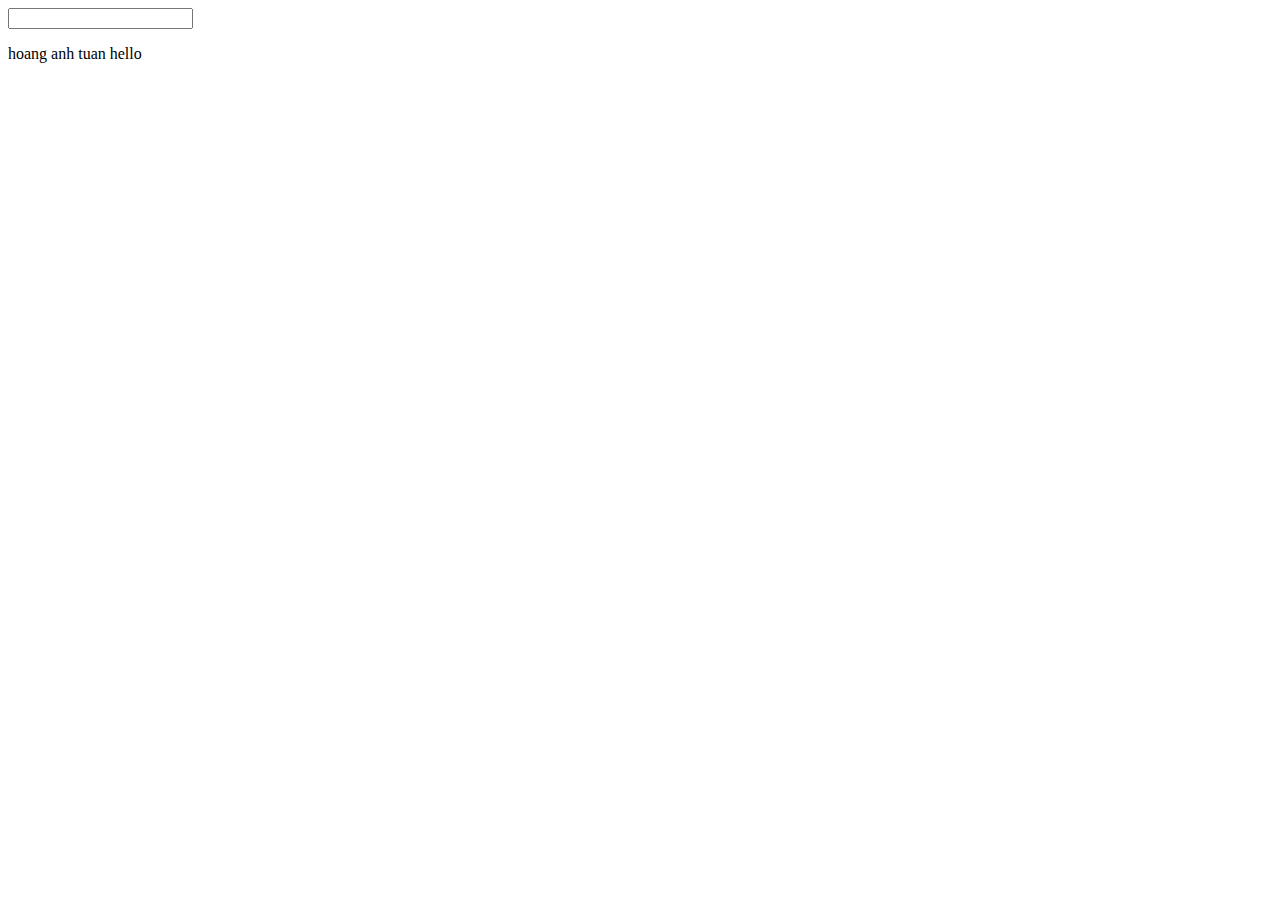
<file: index.html>
<!DOCTYPE html>
<html>
	<head>
		<title>First App</title>
		<script  src="vue.js"></script>
	</head>
	<div id="obj">
		<input type="text" v-on:input="changeNoiDung">
		<p>{{ noidung }}</p>
	</div>

	<script>
		new Vue({
			el:"#obj",
			data:{
				noidung:"hoang anh tuan hello"
			},
			methods:{
				changeNoiDung: function(e){
					this.noidung=e.target.value;
				}
			}
		})
	</script>
</html>
</file>
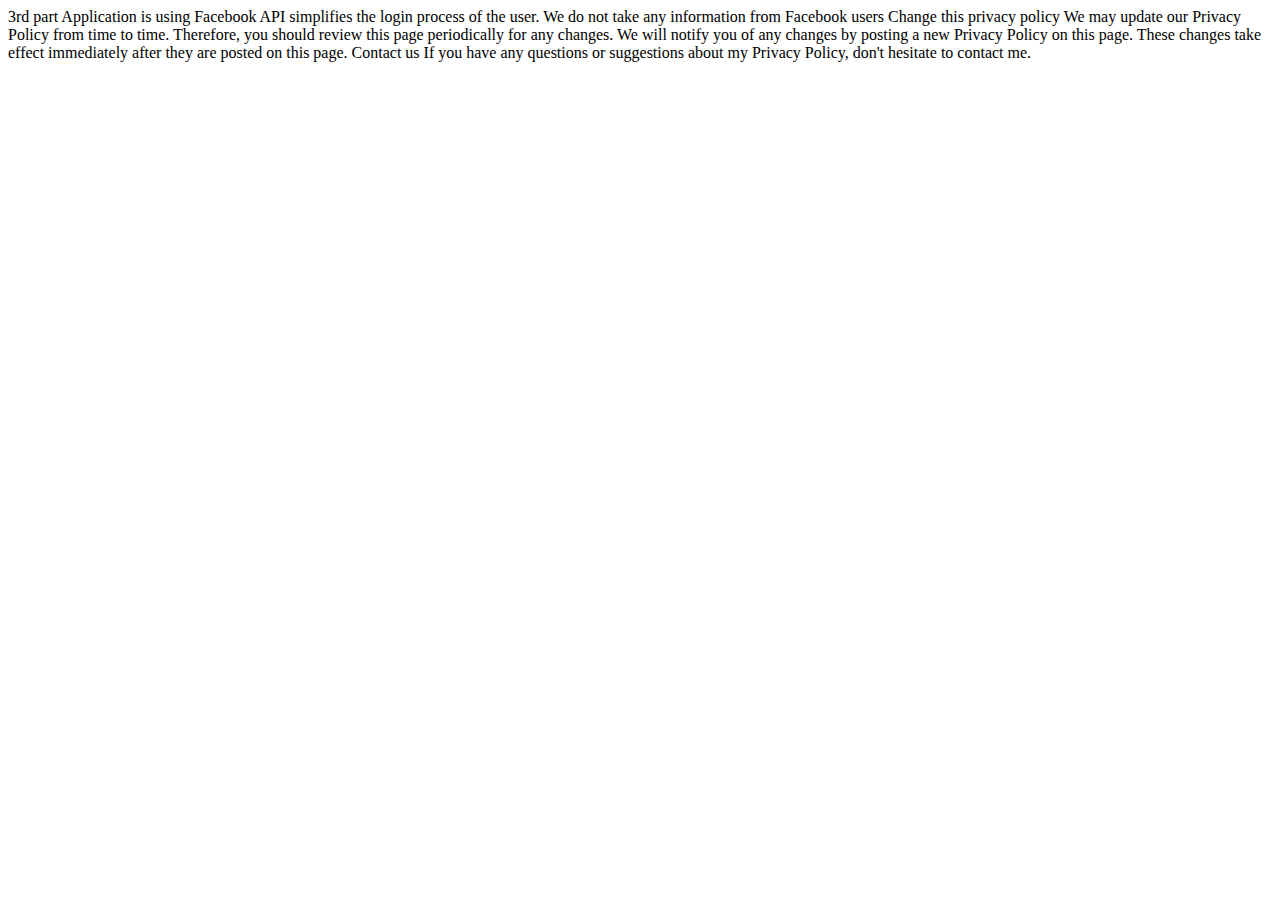
<file: findMax.html>
<!DOCTYPE html>
<html>
	3rd part
Application is using Facebook API  simplifies the login process of the user. We do not take any information from Facebook users
Change this privacy policy
We may update our Privacy Policy from time to time. Therefore, you should review this page periodically for any changes. We will notify you of any changes by posting a new Privacy Policy on this page. These changes take effect immediately after they are posted on this page.
Contact us
If you have any questions or suggestions about my Privacy Policy, don't hesitate to contact me.
</html>
</file>
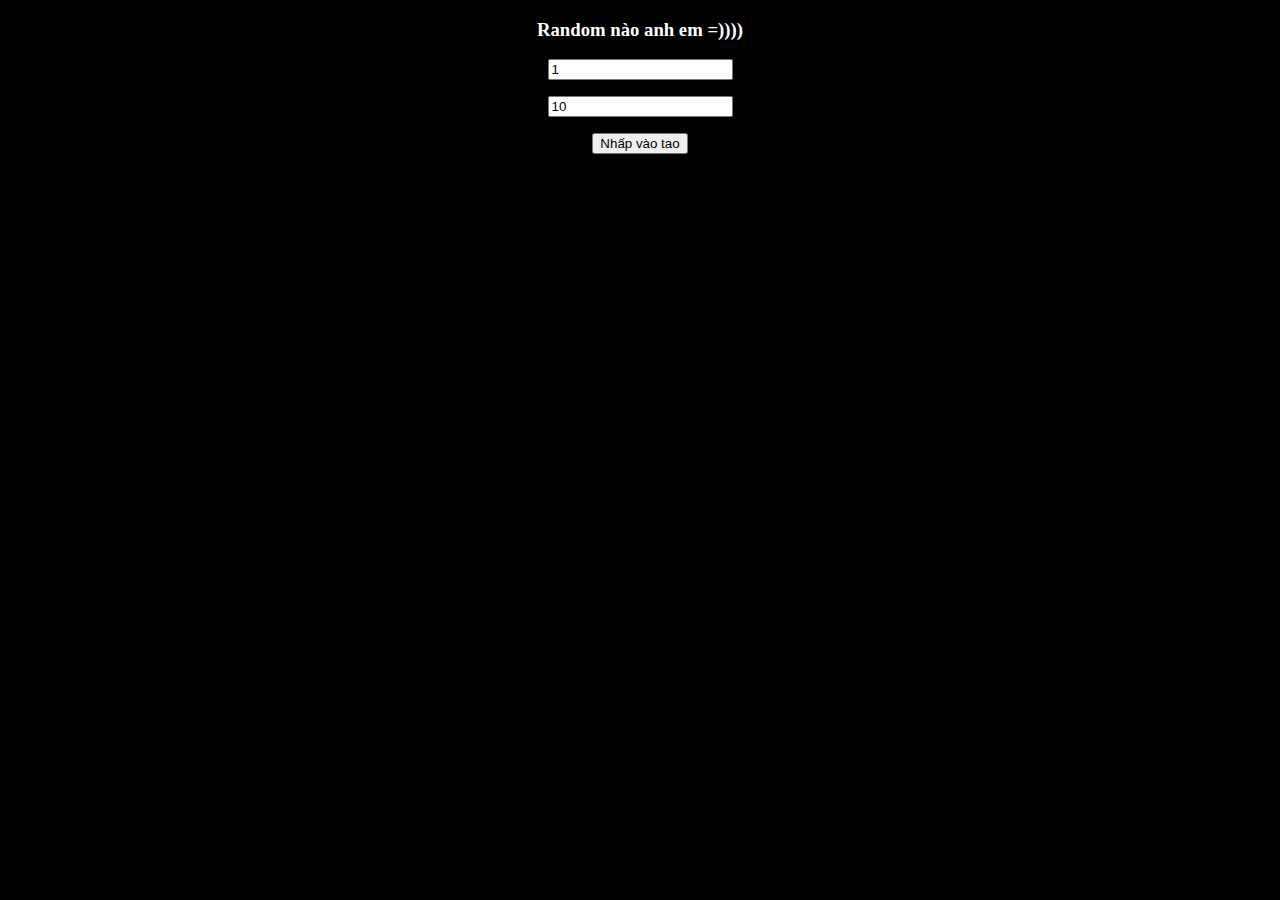
<file: login.html>
<!DOCTYPE html>
<html>
	<head>
		<title >Random</title>
		<script type="text/javascript" src="vue.js"></script>
		<style type="text/css">
   			h3 { 
   				color: #FFFFFF; 
   			}
   		
			body {
				background-color: #000000;
	    		text-align: center;
			}
		</style>
	</head>



	<div id="object">
		<h3>{{ noidung }}</h3>
		<p></p>
		<input type="number" placeholder="Nhập tên em đi" v-on:input="changeMin" value="1">
		<p></p>
		<input type="number" placeholder="Nhập tên tao đi" v-on:input="changeMax" value="10">
		<p></p>
		<button v-on:click="random" >Nhấp vào tao</button>
		<p></p>
		<button v-if="isShow" v-on:click="openHome">Open</button>
	</div>


	<script type="text/javascript">
		new Vue({
			el:"#object",
			data:{
				min:1,
				max:10,
				noidung:"Random nào anh em =))))",
				isShow:false,
			},
			methods:{
				changeMin: function(e){
					this.min =  Number(e.target.value);
				},
				changeMax: function(e){
					this.max =  Number(e.target.value);
				},
				getRandomNumber: function(min, max) {
     				return Math.floor(Math.random() * (max - min + 1)) + min;
    			},
				random: function(e){
					var number=this.getRandomNumber(this.min,this.max);
					if(Number(number)==10){
						this.isShow=true;
					}else{
						this.isShow=false;
					}
					this.noidung = number+"   "+this.isShow;
				},
				openHome : function(e){
					window.location.href = "https://stackoverflow.com/questions/40533984/going-to-a-url-using-vuejs";
				}
			}
		})
	</script>
</html>
</file>
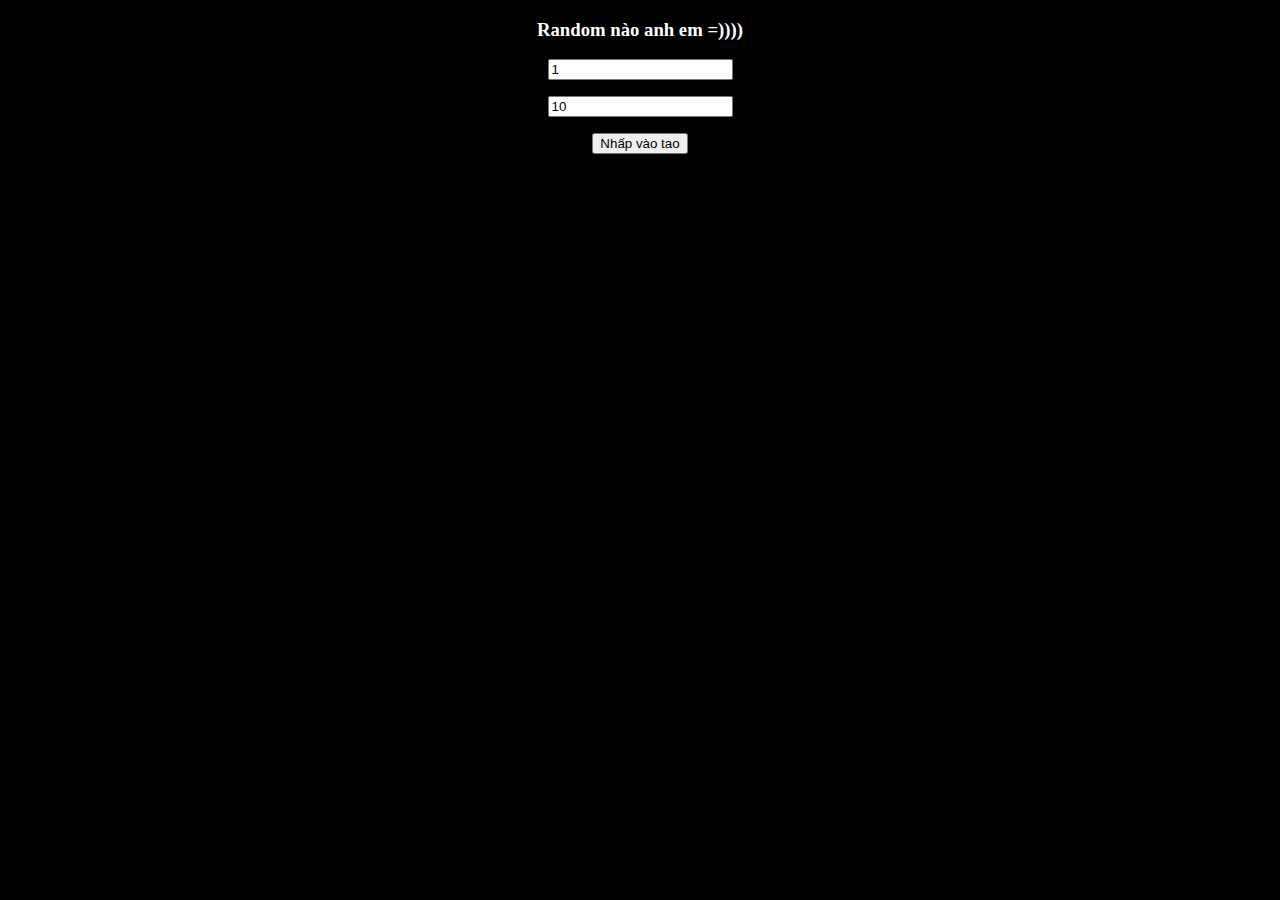
<file: random.html>
<!DOCTYPE html>
<html>
	<head>
		<title >Random</title>
		<script type="text/javascript" src="vue.js"></script>
		<style type="text/css">
   			h3 { 
   				color: #FFFFFF; 
   			}
   		
			body {
				background-color: #000000;
	    		text-align: center;
			}
		</style>
	</head>



	<div id="object">
		<h3>{{ noidung }}</h3>
		<p></p>
		<input type="number" placeholder="Nhập tên em đi" v-on:input="changeMin" value="1">
		<p></p>
		<input type="number" placeholder="Nhập tên tao đi" v-on:input="changeMax" value="10">
		<p></p>
		<button v-on:click="random" >Nhấp vào tao</button>
	</div>




	<script type="text/javascript">
		new Vue({
			el:"#object",
			data:{
				min:1,
				max:10,
				noidung:"Random nào anh em =))))",
			},
			methods:{
				changeMin: function(e){
					this.min =  Number(e.target.value);
				},
				changeMax: function(e){
					this.max =  Number(e.target.value);
				},
				getRandomNumber: function(min, max) {
     				return Math.floor(Math.random() * (max - min + 1)) + min;
    			},
				random: function(e){
					this.noidung =  this.getRandomNumber(this.min,this.max);
				},
			}
		})
	</script>
</html>
</file>
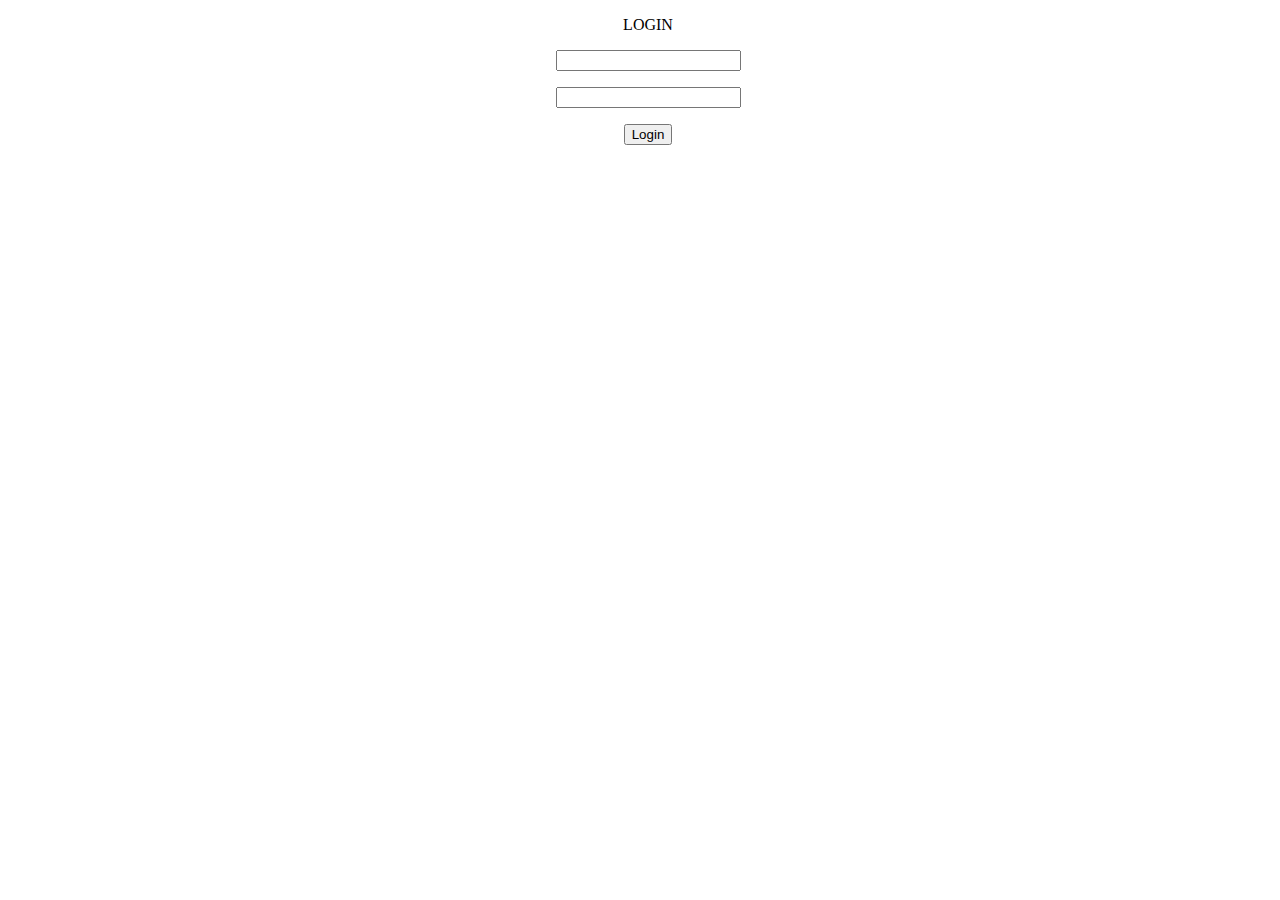
<file: sum.html>
<!DOCTYPE html>
<html>
<head>
	<title>SUM</title>
	<script type="text/javascript" src="vue.js"></script>
	<style type="text/css">
		body {
			height: 100%;
			width:100%;
    		text-align: center;
		}
	</style>
</head>
<div id="sum">
	<p>{{ noidung }}</p>
	<input type="number" v-on:input="changeUserName">
	<p></p>
	<input type="number" v-on:input="changePassword">
	<p></p>
	<button v-on:click="login">Login</button>
</div>
<script type="text/javascript">
	new Vue({
		el:"#sum",
		data:{
			userName:"0",
			password:"0",
			noidung:"LOGIN"
		},
		methods:{
			changeUserName: function(e){
				this.userName=e.target.value;
				// this.noidung=this.userName;
			},
			changePassword: function(e){
				this.password=e.target.value;
				// this.noidung=this.password;
			},
			login: function(e){
				this.noidung=Number(this.userName)+Number(this.password);
			}
		}
	})
</script>
</html>
</file>
